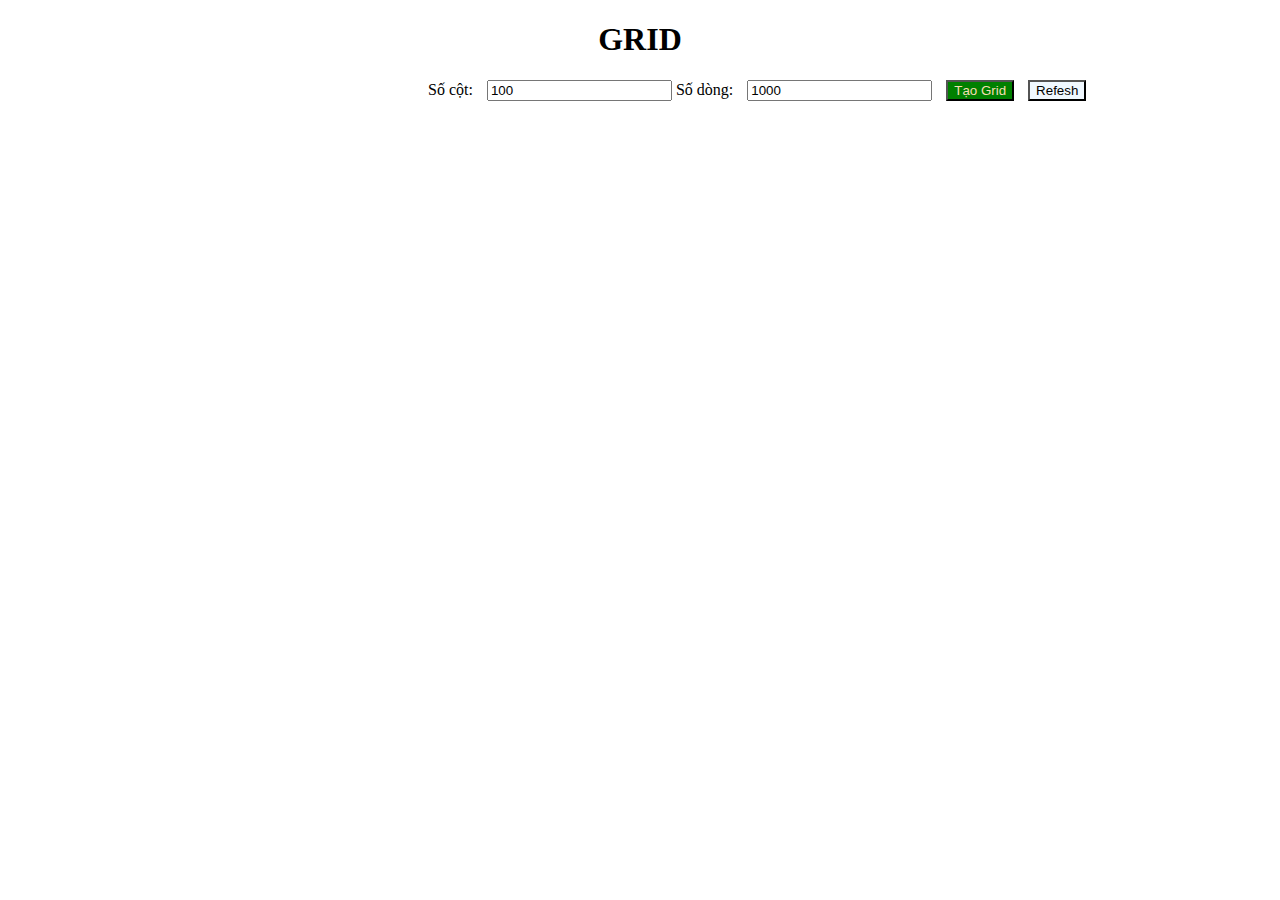
<file: Grid/index.html>
<!DOCTYPE html>
<html lang="en">

<head>
    <meta charset="UTF-8">
    <meta name="viewport" content="width=device-width, initial-scale=1.0">
    <meta http-equiv="X-UA-Compatible" content="ie=edge">
    <link rel="stylesheet" type="text/css" href="css/main.css">
    <title>Grid</title>
</head>

<body>
    <div class="title">
        <h1>GRID</h1>
    </div>

    <div class="input">
        Số cột: <input type="text" id="columnInput" name="column" value="100">
        Số dòng: <input type="text" id="rowInput" name="row" value="1000">
        <input type="button" id="btnCreate" value="Tạo Grid">
        <input type="button" id="btnRefesh" value="Refesh">
    </div>
    <div class="headers">
    </div>
    <div class="container">
    </div>
    <script type="text/javascript" src="js/main.js"></script>
</body>

</html>
</file>
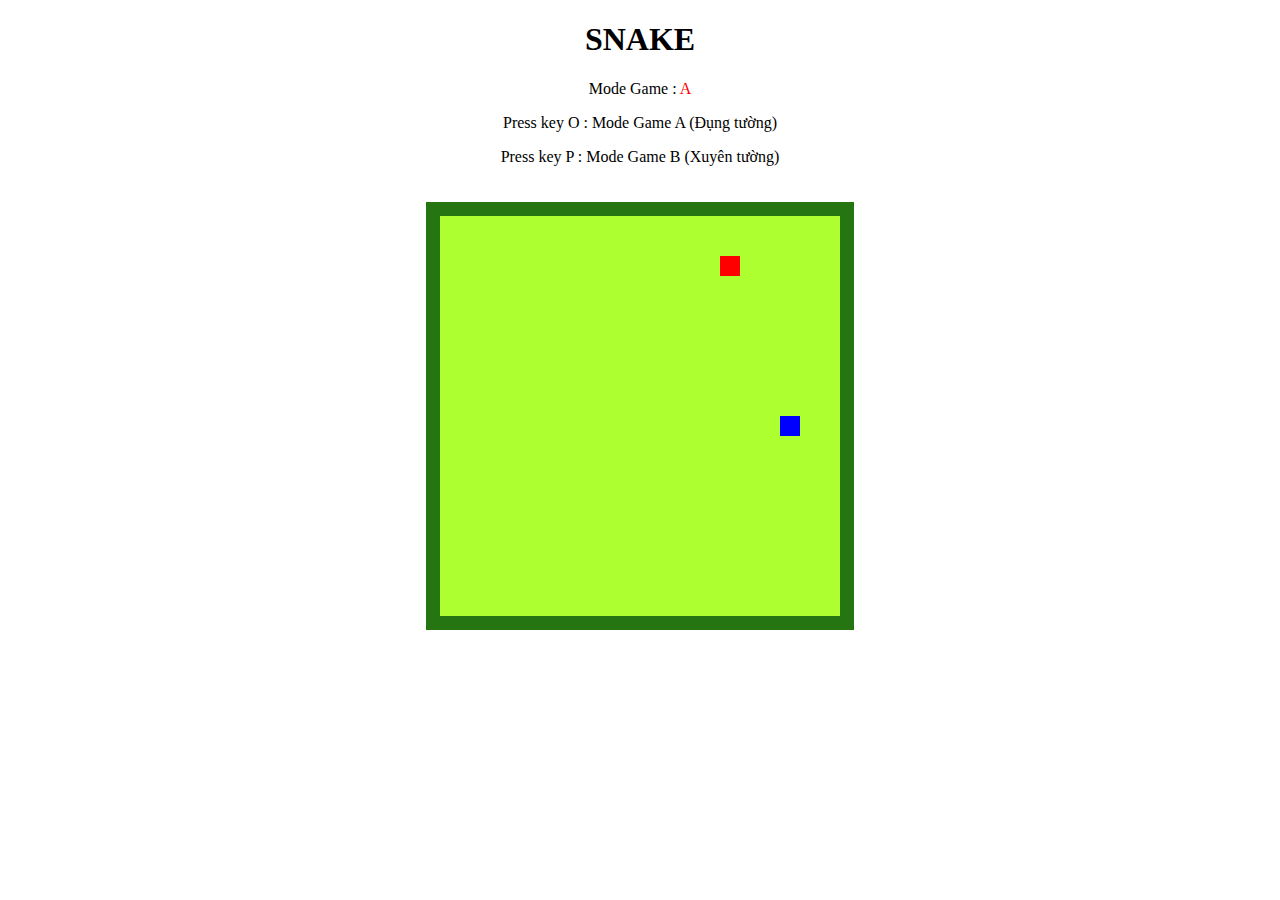
<file: Snake/index.html>
<!DOCTYPE html>
<html lang="en">

<head>
    <meta charset="UTF-8">
    <meta name="viewport" content="width=device-width, initial-scale=1.0">
    <meta http-equiv="X-UA-Compatible" content="ie=edge">
    <link rel="stylesheet" type="text/css" href="css/main.css">
    <title>Snake Game</title>
</head>

<body>
    <div class="title">
        <h1>SNAKE</h1>
    </div>
    <div class="mode-game">
        <p>Mode Game : <span id="mode">A</span></p>
        <p>Press key O : Mode Game A (Đụng tường) </p>
        <p>Press key P : Mode Game B (Xuyên tường)</p>
    </div>

    <div class="canvas">
        <canvas id="canvasMain" width="400" height="400"></canvas>
    </div>
    <script type="text/javascript" src="js/main.js"></script>
</body>

</html>
</file>
<file: Grid/css/main.css>
* {}

.input {
    margin-left: 420px;
}

:root {
    --column: 100;
}

body {
    width: auto;
}

.rows {
    border: 1px solid black;
    height: 50px;
    text-align: center;
}

.container {
    display: grid;
    grid-template-columns: repeat(var(--column), 50px);
    grid-template-rows: auto auto auto auto;
}

.headers {
    margin-top: 20px;
    display: grid;
    grid-template-columns: repeat(var(--column), 50px);
    grid-template-rows: auto auto auto auto;
}

.fixed-nav .headers{
    position: fixed;
    top:0;
    margin-top: 0;
}


.header {
    border: 1px solid black;
    height: 50px;
    text-align: center;
    background-color: aqua;
}

.header:hover {
    background-color: greenyellow;
    cursor: pointer;
}

.title {
    text-align: center;
}

input {
    margin-left: 10px;
}

input#btnRefesh {
    background: aliceblue;
}

input#btnCreate {
    color: wheat;
    background: green;
}
</file>
<file: Snake/css/main.css>
* {}


.canvas {
    text-align: center;
}

.title {
    text-align: center;
}
.mode-game {
    text-align: center;
}

#mode{
    color: red;
}

body {
    height: 100%;
    align-items: center;
    justify-content: center;
}

canvas#canvasMain {
    margin-top: 20px;
    border: 14px solid rgba(14, 94, 14, 0.856);
    background: greenyellow;
}
</file>
